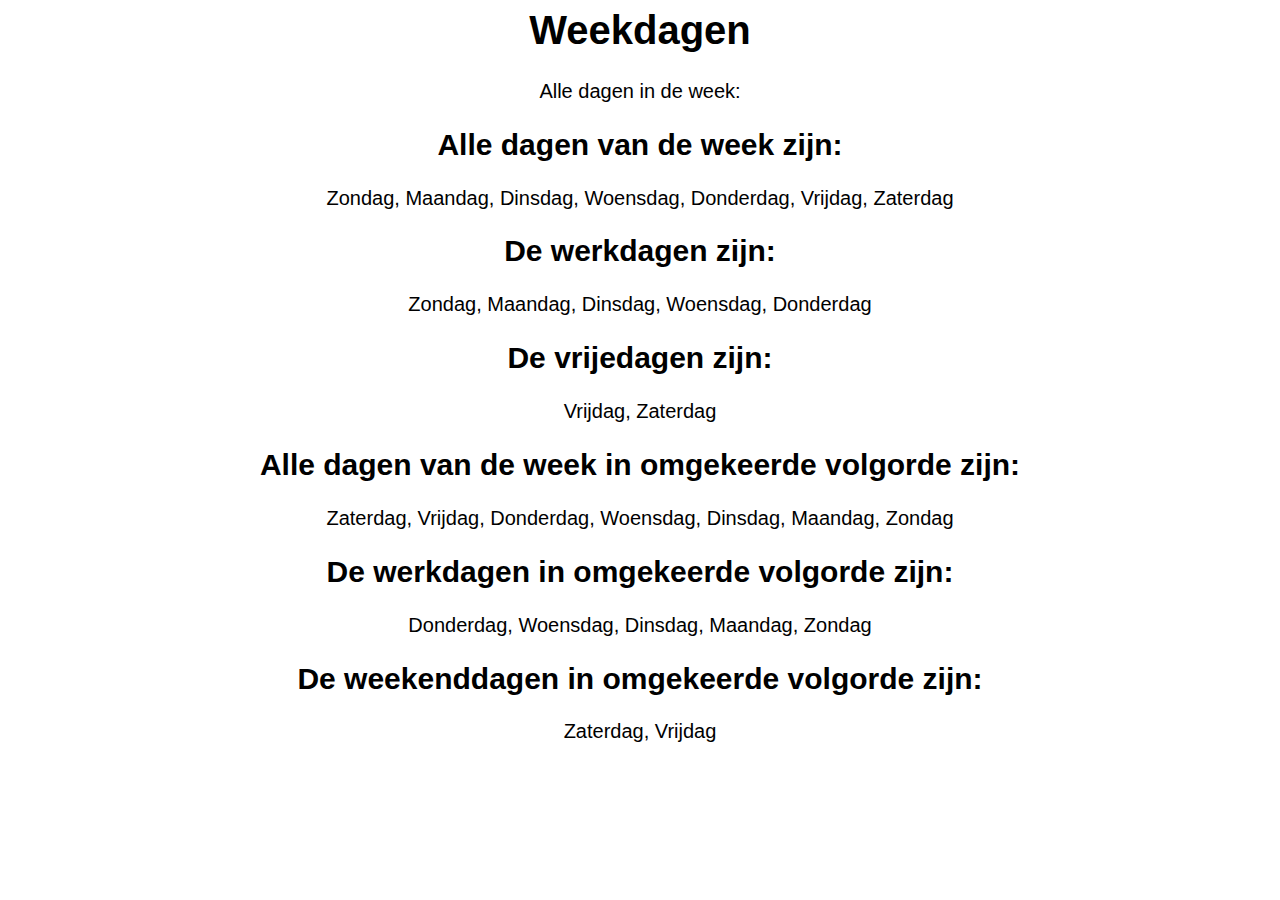
<file: index.html>
<!DOCTYPE <html>
<html lang="en">
<head>
<link rel="stylesheet" href="style.css">
</head>
<body>
<h1 style="text-align:center;">Weekdagen</h1>
Alle dagen in de week: <p id="Days"></p></p>
</body>
<script src="script.js"></script>
</html>
</file>
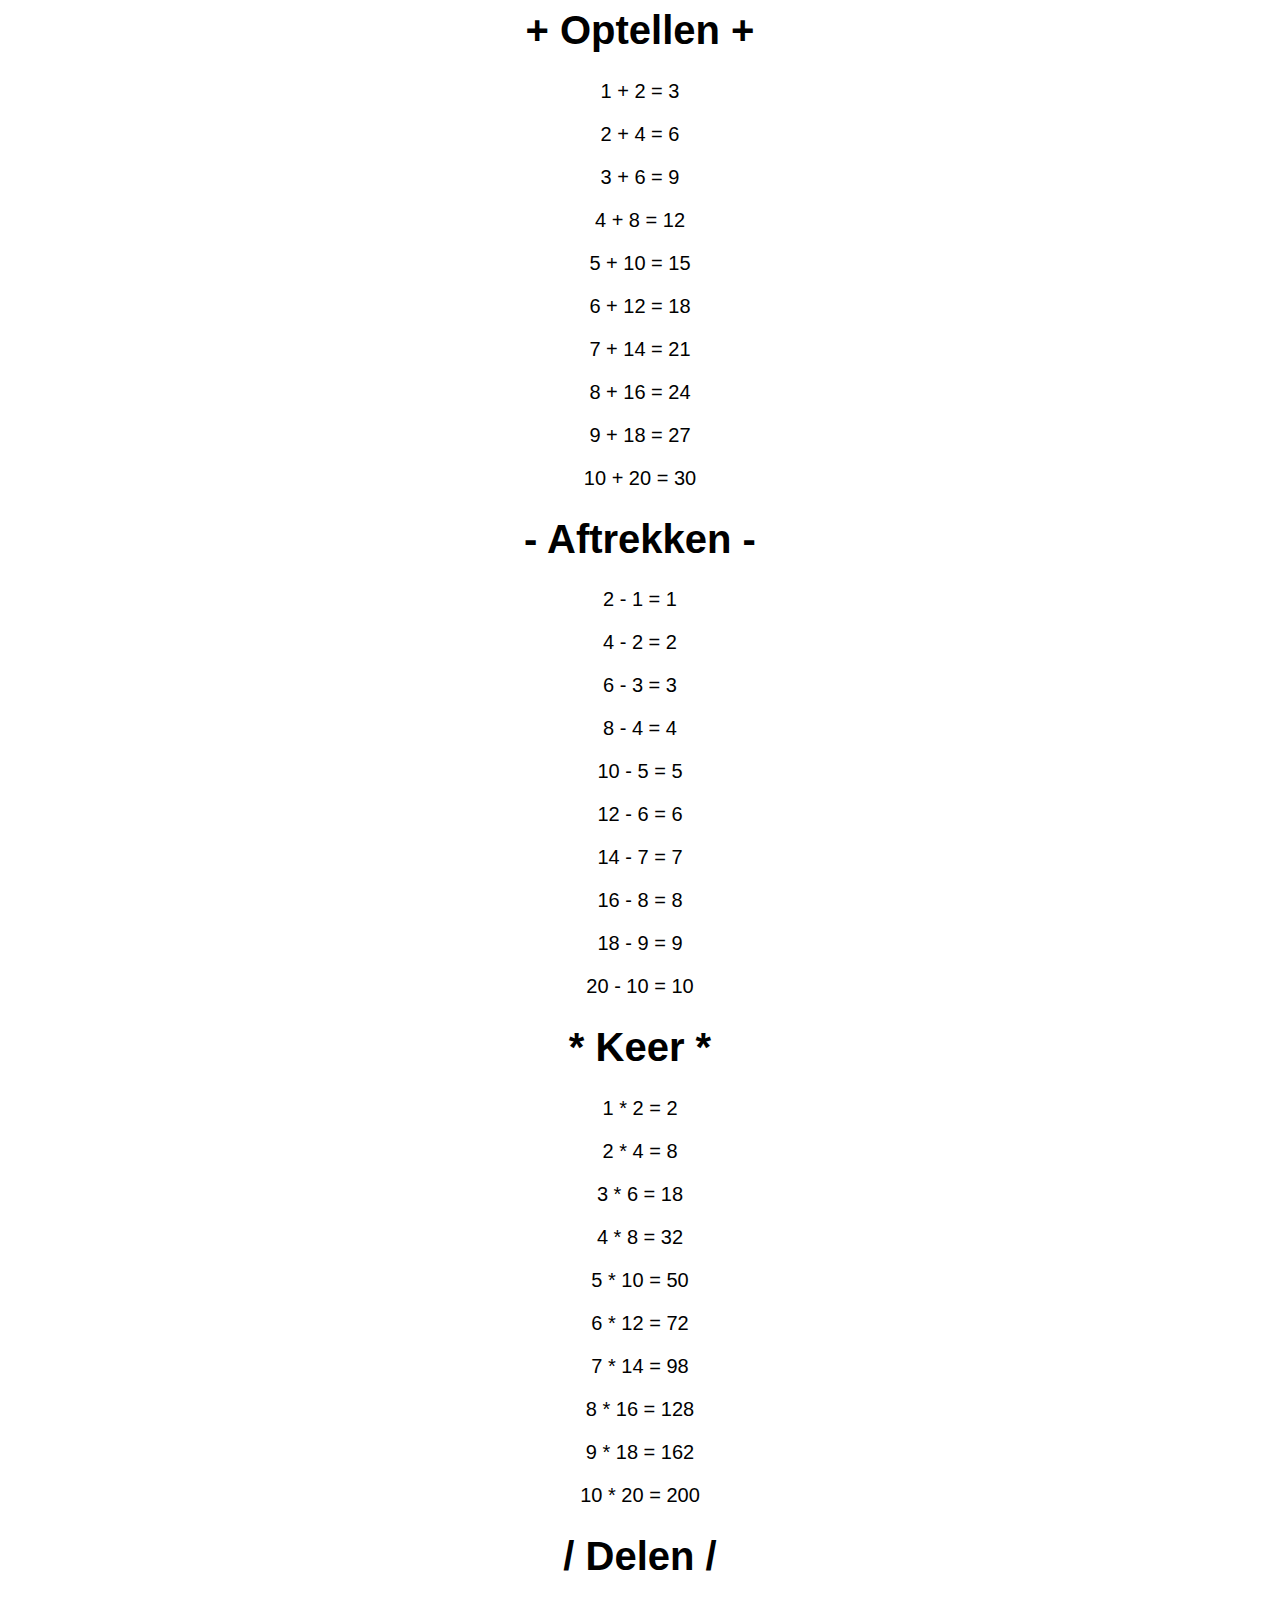
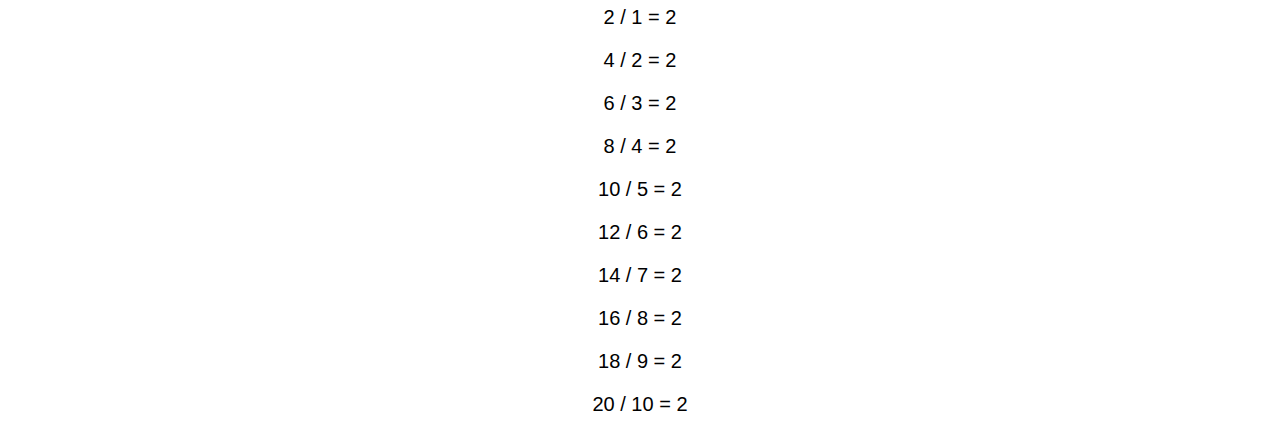
<file: Rekenen/index.html>
<html>
    <head>
    <meta charset="UTF-8" />
    <link rel="stylesheet" href="style.css">
    </head>
    <body>
        <h1>+ Optellen +</h1>
        <div id="plus">

        </div>
        <h1>- Aftrekken -</h1>
        <div id="minus">

        </div>
        <h1>* Keer *</h1>
        <div id="keren">

        </div>
    	<h1>/ Delen /</h1>
        <div id="delen">

        </div>
    </body>

    <script async>

    // Ik weet dit is totaal niet DRY geschreven. Maar ik kreeg de HTML DOM element niet dry.

        const array1 = [1,2,3,4,5,6,7,8,9,10];
        const array2 = [2,4,6,8,10,12,14,16,18,20];

        function PutOnSite(plus,minus,keren,delen) {
            const loopResults1 = document.getElementById('plus')
            const loopResults2 = document.getElementById('minus')
            const loopResults3= document.getElementById('keren')
            const loopResults4 = document.getElementById('delen')
            const result1 = document.createElement('p');
            const result2 = document.createElement('p');
            const result3 = document.createElement('p');
            const result4 = document.createElement('p');
            result1.textContent = plus;
            result2.textContent = minus;
            result3.textContent = keren;
            result4.textContent = delen;
            loopResults1.appendChild(result1);
            loopResults2.appendChild(result2);
            loopResults3.appendChild(result3);
            loopResults4.appendChild(result4);
        }


        function Reken(i, plussom,min,keer,delen) {
            plus = array1[i] + " + " + array2[i] + " = " + plussom;
            minus = array2[i] + " - " + array1[i] + " = " + min;
            keren = array1[i] + " * " + array2[i] + " = " + keer;
            delen = array2[i] + " / " + array1[i] + " = " + delendoor;
            PutOnSite(plus,minus,keren,delen);
        }

        for (let i = 0; i < array1.length; i++) {
            array2.length + i
            plussom = array1[i] + array2[i];
            min = array2[i] - array1[i];
            keer = array1[i] * array2[i];
            delendoor = array2[i] / array1[i];

            Reken(i, plussom, min, keer, delendoor)
        }
    </script>
</html>
</file>
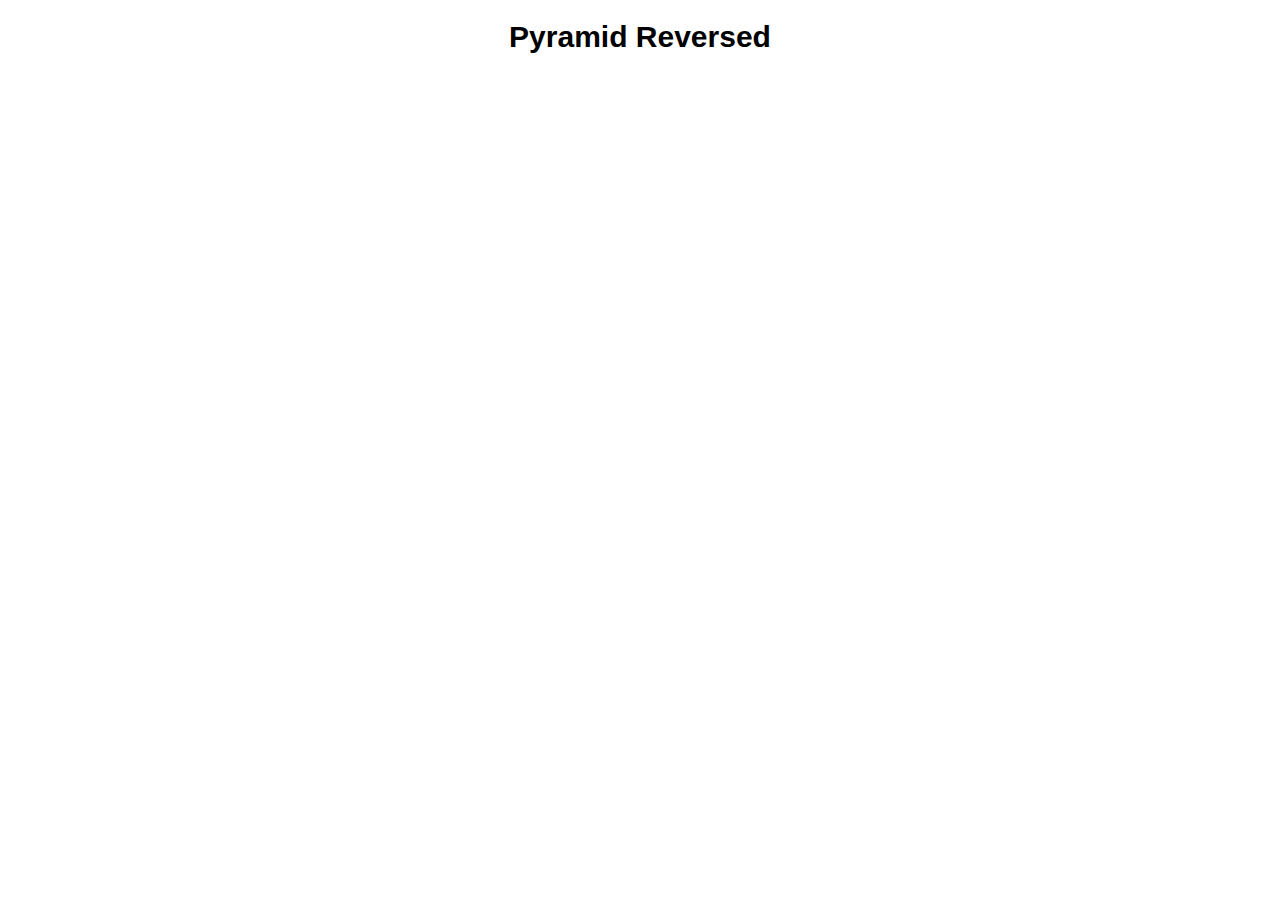
<file: ReversedPyramid/index.html>
<!DOCTYPE html>
<html lang="en">
    <head>
        <title></title>
        <meta charset="UTF-8">
        <meta name="viewport" content="width=device-width, initial-scale=1">
        <link href="style.css" rel="stylesheet">
    </head>
    <body>
    <h1>Pyramid Reversed</h1>

    <div id="build-pyramid">

    </div>

    </body>
    <script>
    array = [1, 2, 3, 4, 5, 6, 7, 8, 9, 10, 11, 12, 13, 14, 15, 16, 17, 18, 19, 20]

    function MakePyramid(input) {
        for (var i = 0; i < input; i++) {
            const loopResults = document.getElementById('build-pyramid')
            const result = document.createElement('p');
            result.textContent = array;
            loopResults.appendChild(result);
            array.pop(i)
        }
    }

    function AskNumber() {
        input = prompt("Voer een getal in: ")
        if (input <= 20) {
            MakePyramid(input)
        } else if (input >= 20)  {
            alert("Please enter a number lower then 20")
            AskNumber() 
        }
    }

    AskNumber()
    </script>
</html>
</file>
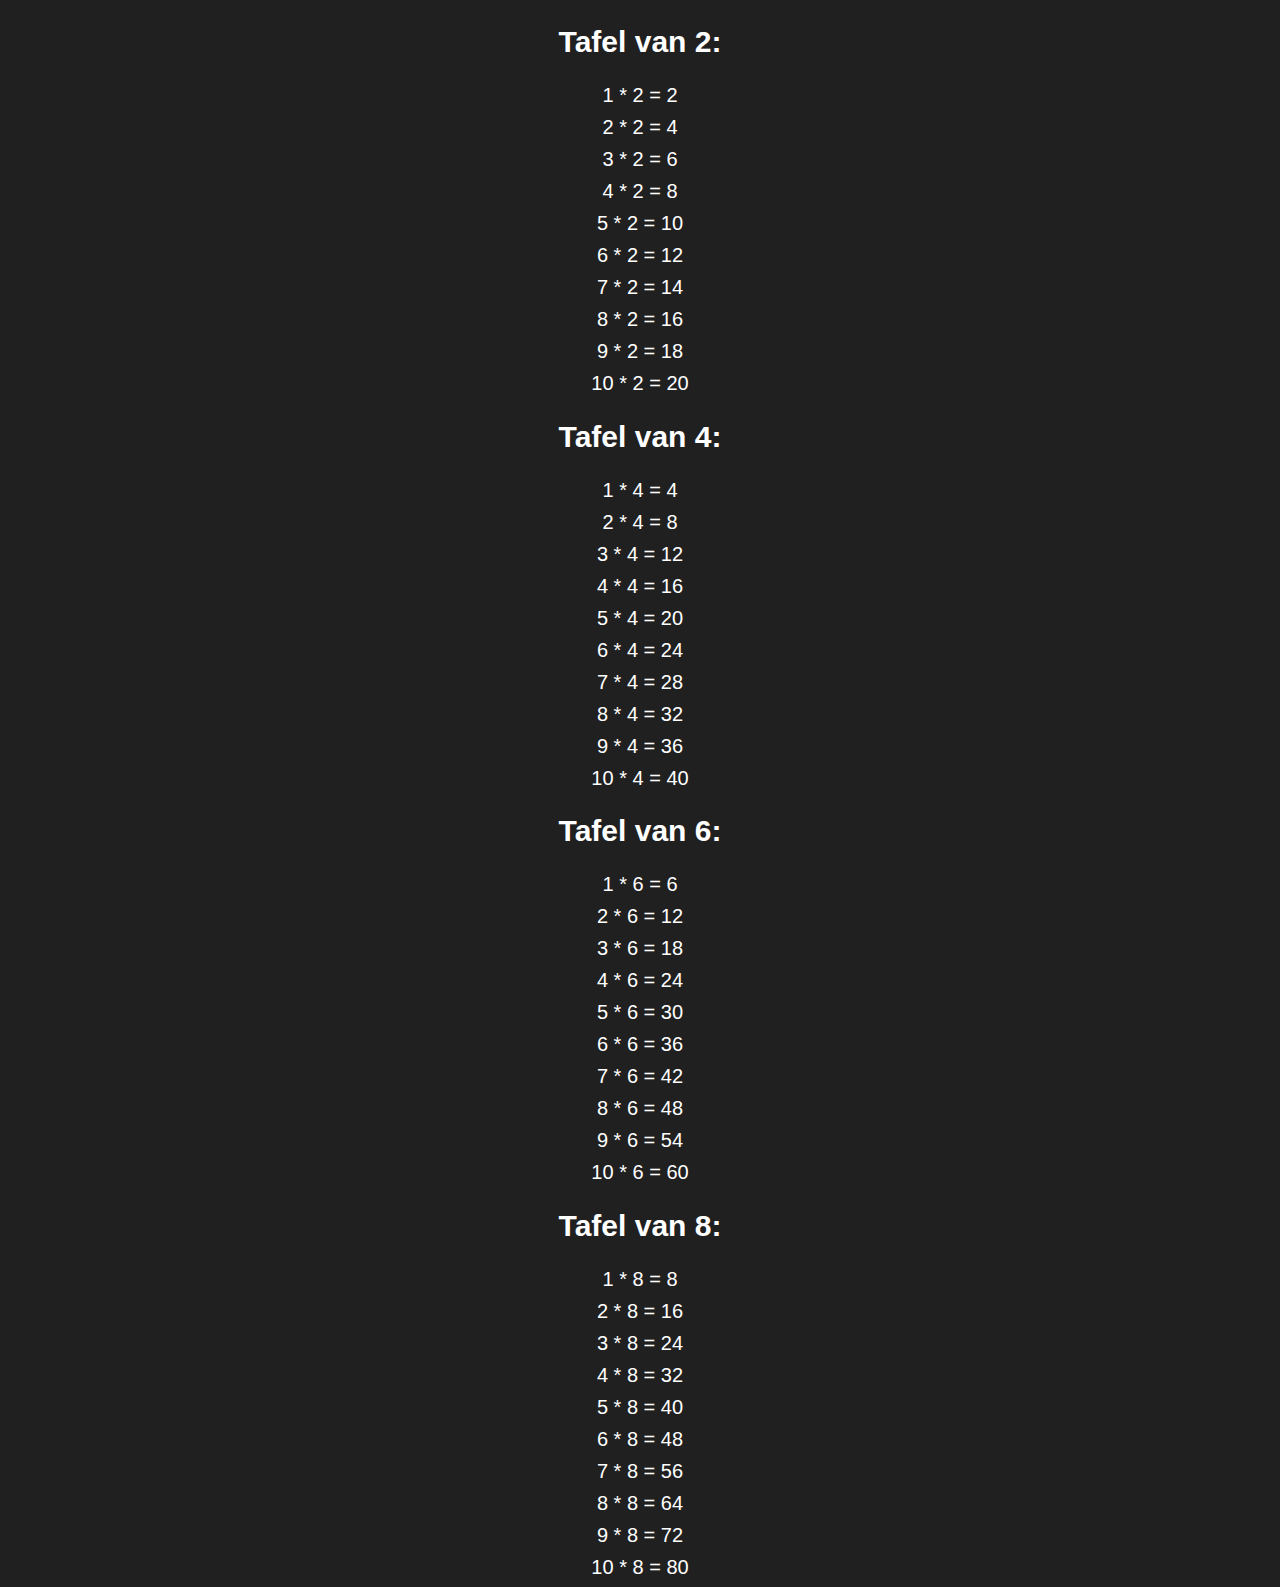
<file: Tafels/Tafels.html>
<!DOCTYPE html>
<html lang="en">
<head>
    <meta charset="UTF-8">
    <meta http-equiv="X-UA-Compatible" content="IE=edge">
    <meta name="viewport" content="width=device-width, initial-scale=1.0">
    <script src="https://ajax.googleapis.com/ajax/libs/jquery/3.6.3/jquery.min.js"></script>
    <link rel="stylesheet" href="style.css">
</head>
<body>
    <div>
        <h2>Tafel van 2:</h2>
        <div id="2">
            
        </div>
    </div>
    <div>
        <h2>Tafel van 4:</h2>
        <div id="4">
            
        </div>
    </div>
    <div>
        <h2>Tafel van 6:</h2>
        <div id="6">
            
        </div>
    </div>
    <div>
        <h2>Tafel van 8:</h2>
        <div id="8">
            
        </div>
    </div>
</body>

<script>

var num = [1,2,3,4,5,6,7,8,9,10];
var tafels = [2,4,6,8];

var ids = ["2","4","6","8"];

tafels.forEach((tafel,index) => {
    num.forEach((num1) =>{
        som = "<div>" + num1 + " * " + tafel + " = " + (num1 * tafel) + "</div>";
        $("#"+ids[index]).append(som);
    });
});

</script>
</html>
</file>
<file: style.css>
html {
    font-size: 20px;
    font-family: 'Open Sans', sans-serif;
    text-align: center
}

h1 {
    font-weight: bold;
}
</file>
<file: Rekenen/style.css>
html {
    text-align: center;
    font-size: 20px;
    font-family: 'Segoe UI', Tahoma, Geneva, Verdana, sans-serif;
}

div {
    text-align: center;
    font-size: 20px;
    font-family: 'Segoe UI', Tahoma, Geneva, Verdana, sans-serif;
}

p {
    text-align: center;
    font-size: 20px;
    font-family: 'Segoe UI', Tahoma, Geneva, Verdana, sans-serif;
}
</file>
<file: ReversedPyramid/style.css>
html {
    text-align: center;
    font-size: 18px;
    font-family: 'Segoe UI', Tahoma, Geneva, Verdana, sans-serif;
}

h1 {
    font-weight: bold;
    font-size: 30px;
}
</file>
<file: Tafels/style.css>
html {
    text-align: center;
    font-size: 20px;
    font-family: 'Segoe UI', Tahoma, Geneva, Verdana, sans-serif;
    background-color: #202020;
    color: #fff;
}

h1 {
    font-size: 30px;
    font-weight: 300;
}

div {
    transition: 1s ease;
    margin-top: 1vh;
}

div:hover {
    -ms-transform: scale(1.001); /* IE 9 */
    -webkit-transform: scale(1.001); /* Safari 3-8 */
    transform: scale(1.09);
}
</file>
